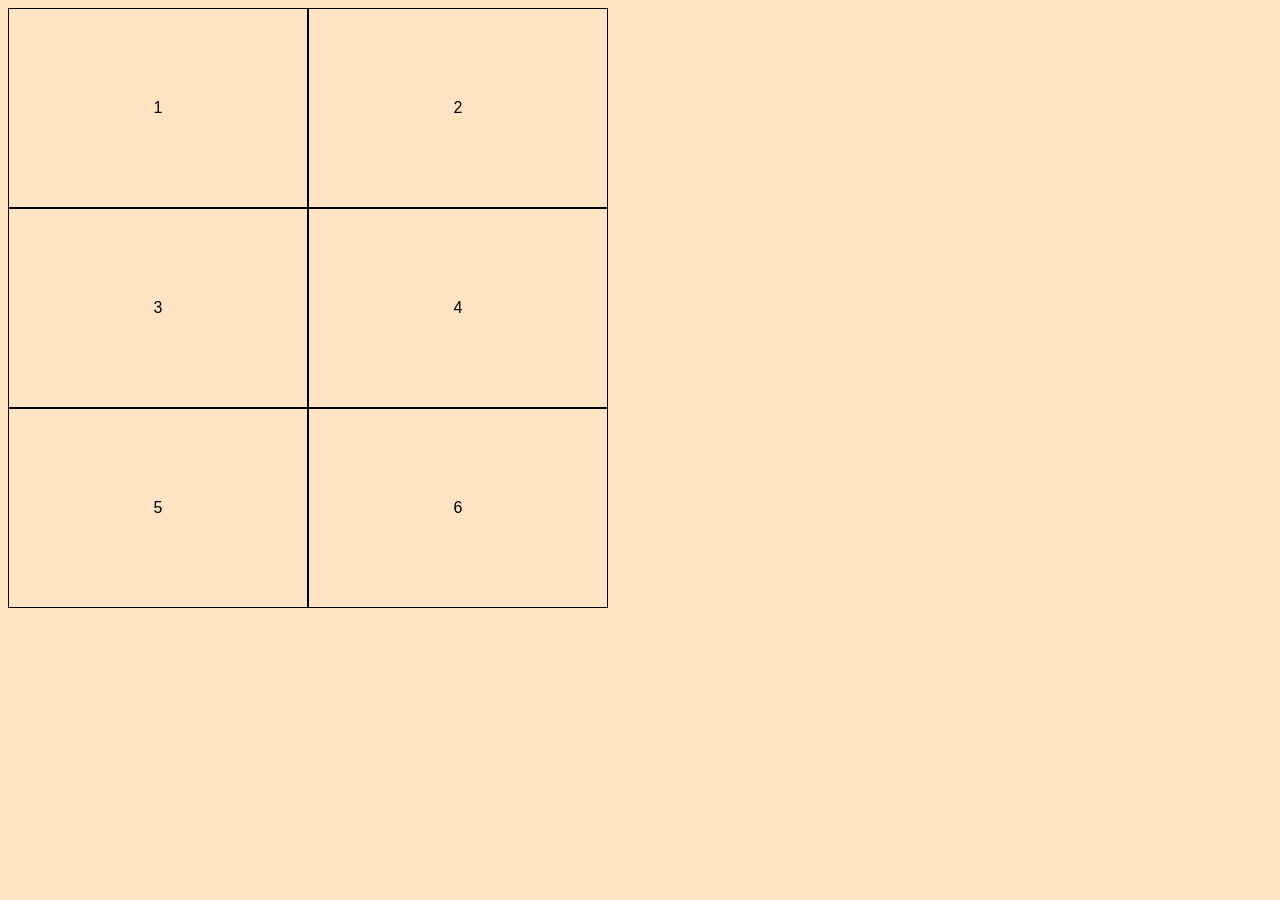
<file: Ejercicio 1/index.html>
<!DOCTYPE html>
<html lang="en">
<head>
    <meta charset="UTF-8">
    <meta name="viewport" content="width=device-width, initial-scale=1.0">
    <link rel="stylesheet" href="style.css">   

    <title>Document</title>
</head>
<body>
    
    <div class="grid-container">
    <div class="item">1</div>
    <div class="item">2</div>
    <div class="item">3</div>
    <div class="item">4</div>
    <div class="item">5</div>
    <div class="item">6</div>
   
    
  </div>

</body>
</html>
</file>
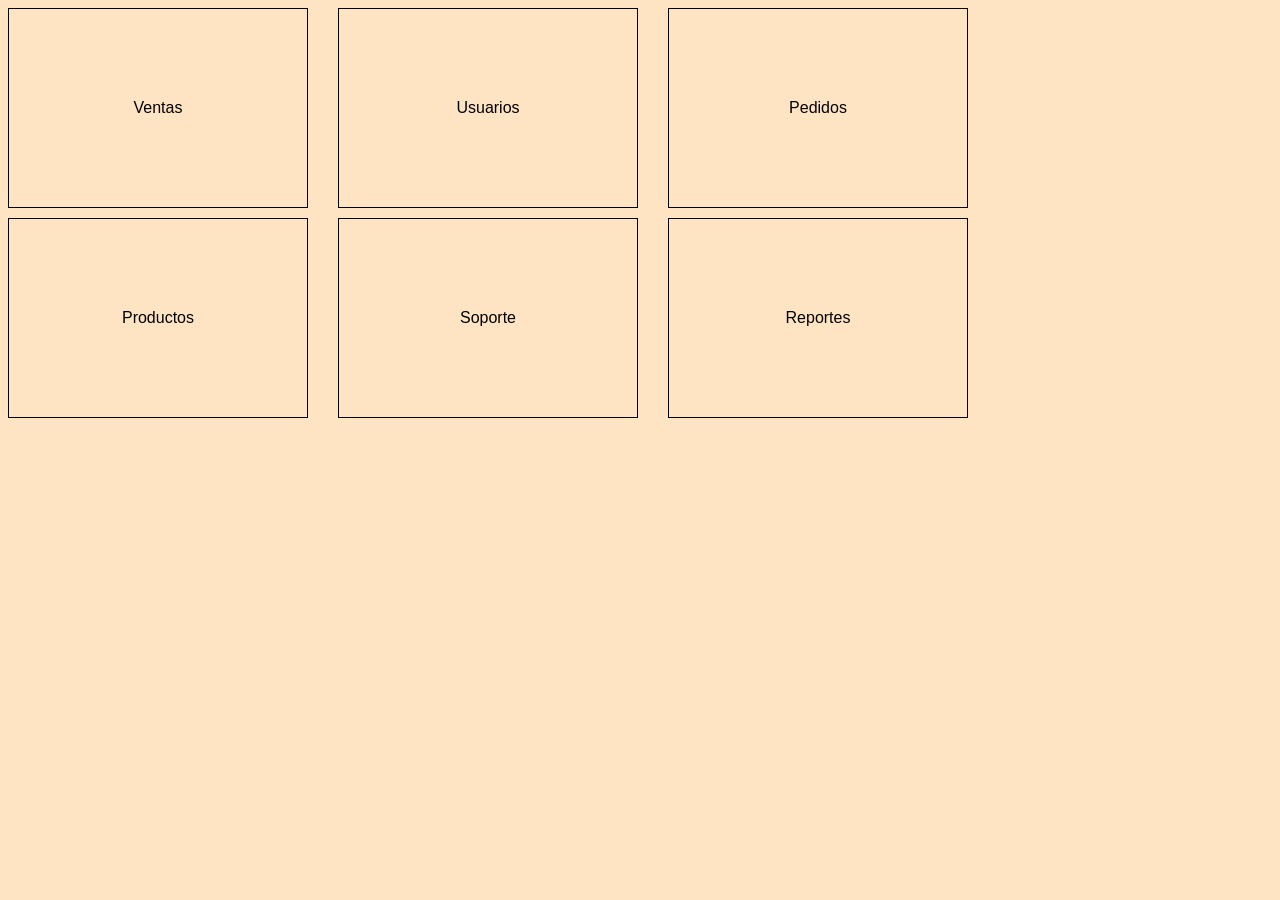
<file: Ejercicio 2/index.html>
<!DOCTYPE html>
<html lang="en">
<head>
    <meta charset="UTF-8">
    <meta name="viewport" content="width=device-width, initial-scale=1.0">
    <link rel="stylesheet" href="style.css">   

    <title>Document</title>
</head>
<body>
    
    <div class="grid-container">
    <div class="item">Ventas</div>
    <div class="item">Usuarios</div>
    <div class="item">Pedidos</div>
    <div class="item">Productos</div>
    <div class="item">Soporte</div>
    <div class="item">Reportes</div>
    
  </div>

</body>
</html>
</file>
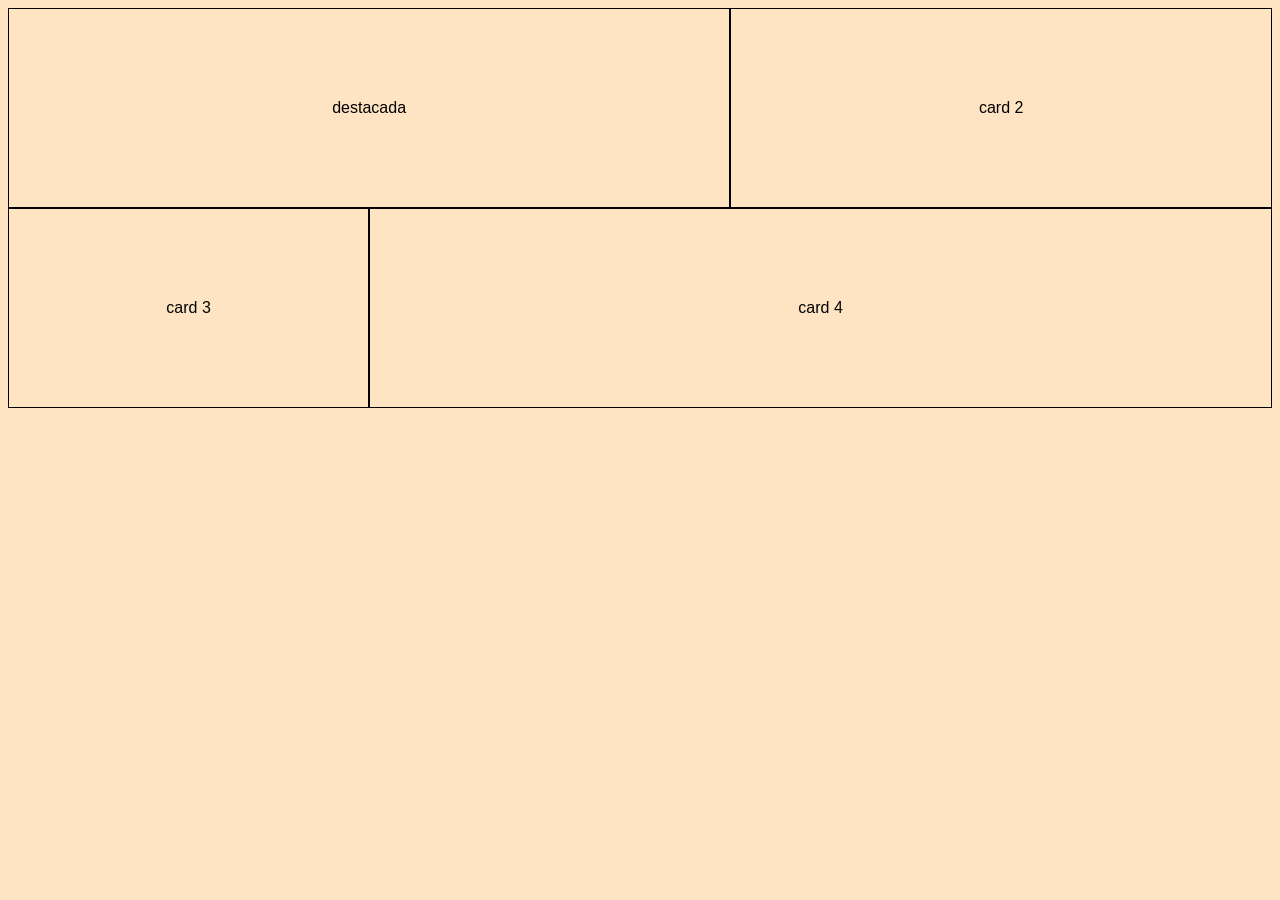
<file: Ejercicio 4/index.html>
<!DOCTYPE html>
<html lang="en">
<head>
    <meta charset="UTF-8">
    <meta name="viewport" content="width=device-width, initial-scale=1.0">
    <link rel="stylesheet" href="style.css">   

    <title>Document</title>
</head>
<body>
    
    <div class="grid-container">
        <div class="item destacada">destacada</div>
        <div class="item card2">card 2</div>
        <div class="item card3">card 3</div>
        <div class="item card4">card 4</div>
    </div>

</body>
</html>
</file>
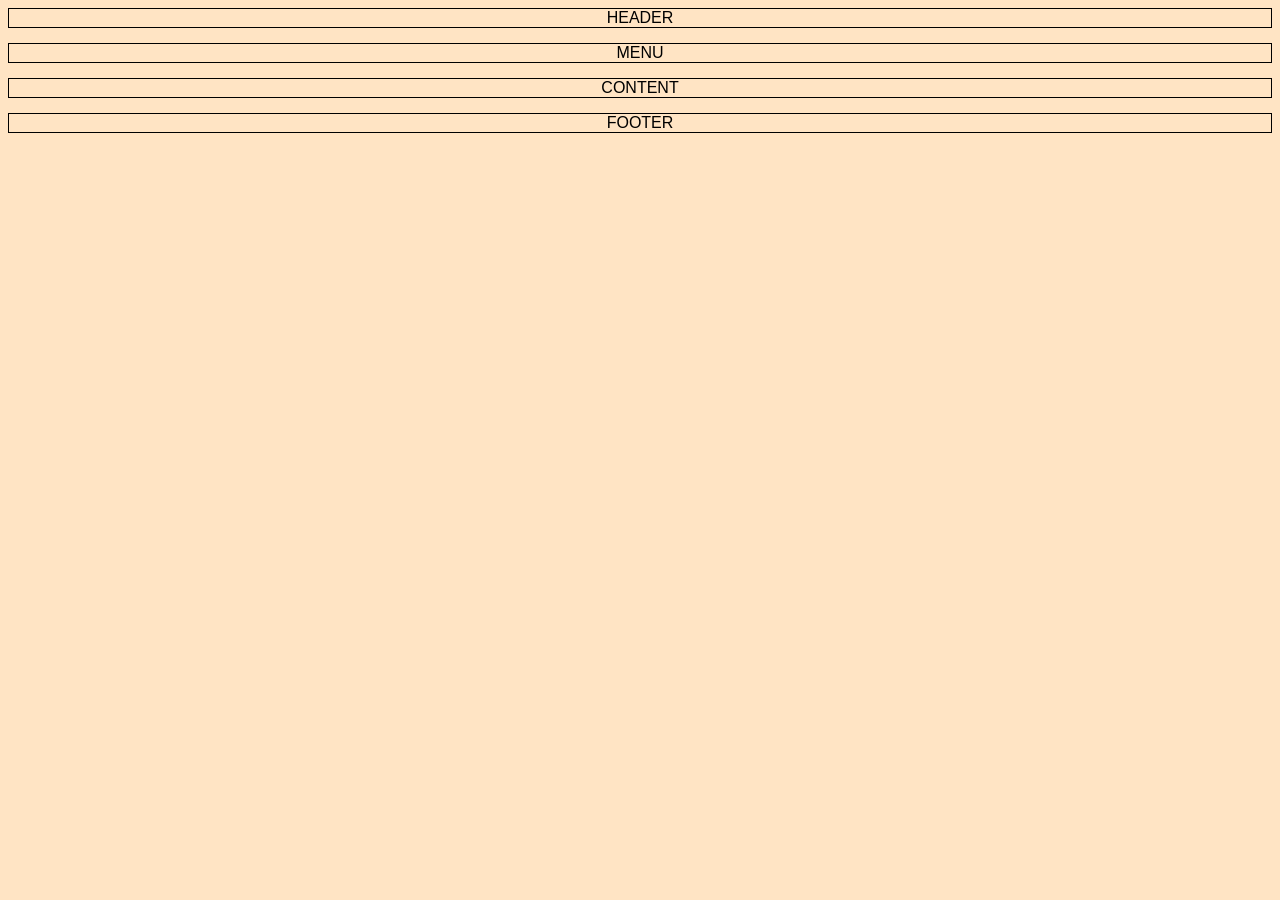
<file: Ejercicio 5y6/index.html>
<!DOCTYPE html>
<html lang="en">
<head>
    <meta charset="UTF-8">
    <meta name="viewport" content="width=device-width, initial-scale=1.0">
    <link rel="stylesheet" href="style.css">   

    <title>Document</title>
</head>
<body>
    
   <div class="grid-container">
        <div class="item header">HEADER</div>
        <div class="item menu">MENU</div>
        <div class="item content">CONTENT</div>
        <div class="item footer">FOOTER</div>
    </div>

</body>
</html>
</file>
<file: Ejercicio 1/style.css>
* {
  
  margin: 10;
  background-color: bisque;
}

body {
 
  font-family: Arial;
}

.grid-container {
  display: grid;

  grid-template-columns: repeat(2, 300px );  
  grid-template-rows: repeat(3,200px ); 
    
                                            
}

.item {
  display: grid;
  place-items: center;     
  border: 1px solid black;  
 
}
</file>
<file: Ejercicio 2/style.css>
* {
  
  margin: 10;
  background-color: bisque;
}

body {
 
  font-family: Arial;
}

.grid-container {
  display: grid;

  grid-template-columns: repeat(3, 300px );  
  grid-template-rows: repeat(2,200px ); 
  gap: 10px 30px;     
                                            
}

.item {
  display: grid;
  place-items: center;     
  border: 1px solid black;  
 
}
.item:hover {
  background-color: rgb(255, 0, 212);
}
</file>
<file: Ejercicio 4/style.css>
* {
  margin: 10;
  background-color: bisque;
 
}

body {
  font-family: Arial;
}

.grid-container {
  display: grid; 
  
 grid-template-columns: 1fr 1fr 1.5fr;
  
 grid-template-rows: repeat(2, 200px);

}

.item {
  
  display: grid;
  place-items: center;     
  border: 1px solid black;  
}

.item:hover {
  background-color: rgb(255, 0, 212);
}


.destacada {
  grid-column: span 2;
  grid-row: span 1;
}

.card2 {
  grid-column: span 1;
  grid-row: span 1; 
}

.card3 {
  grid-column: span 1;
  grid-row: span 1;
}

.card4 {
  grid-column: span 2;
  grid-row: span 1;
}
</file>
<file: Ejercicio 5y6/style.css>
* {
  margin: 10;
  background-color: bisque;
 
}

body {
  font-family: Arial;
}

.item {
  
  display: grid;
  place-items: center;     
  border: 1px solid black;  
}

.grid-container {
  display: grid; 

  grid-template-columns: 200px 1fr; 

  grid-template-areas:
    "header header"
    "menu content"
    "footer footer";

  gap: 15px; 
}

.header {
  grid-area: header;
}

.menu {
  grid-area: menu;
}

.content {
  grid-area: content;
}

.footer {
  grid-area: footer;
}







* {
  margin: 10;
  background-color: bisque;
 
}

body {
  font-family: Arial;
}

.item {
  
  display: grid;
  place-items: center;     
  border: 1px solid black;  
}

.grid-container {
  display: grid; 

  grid-template-columns: 1fr; 

  grid-template-areas:
    "header "
    "menu "
    "content"
    "footer ";

  gap: 15px; 
}

.header {
  grid-area: header;
}

.menu {
  grid-area: menu;
}

.content {
  grid-area: content;
}

.footer {
  grid-area: footer;
}
</file>
